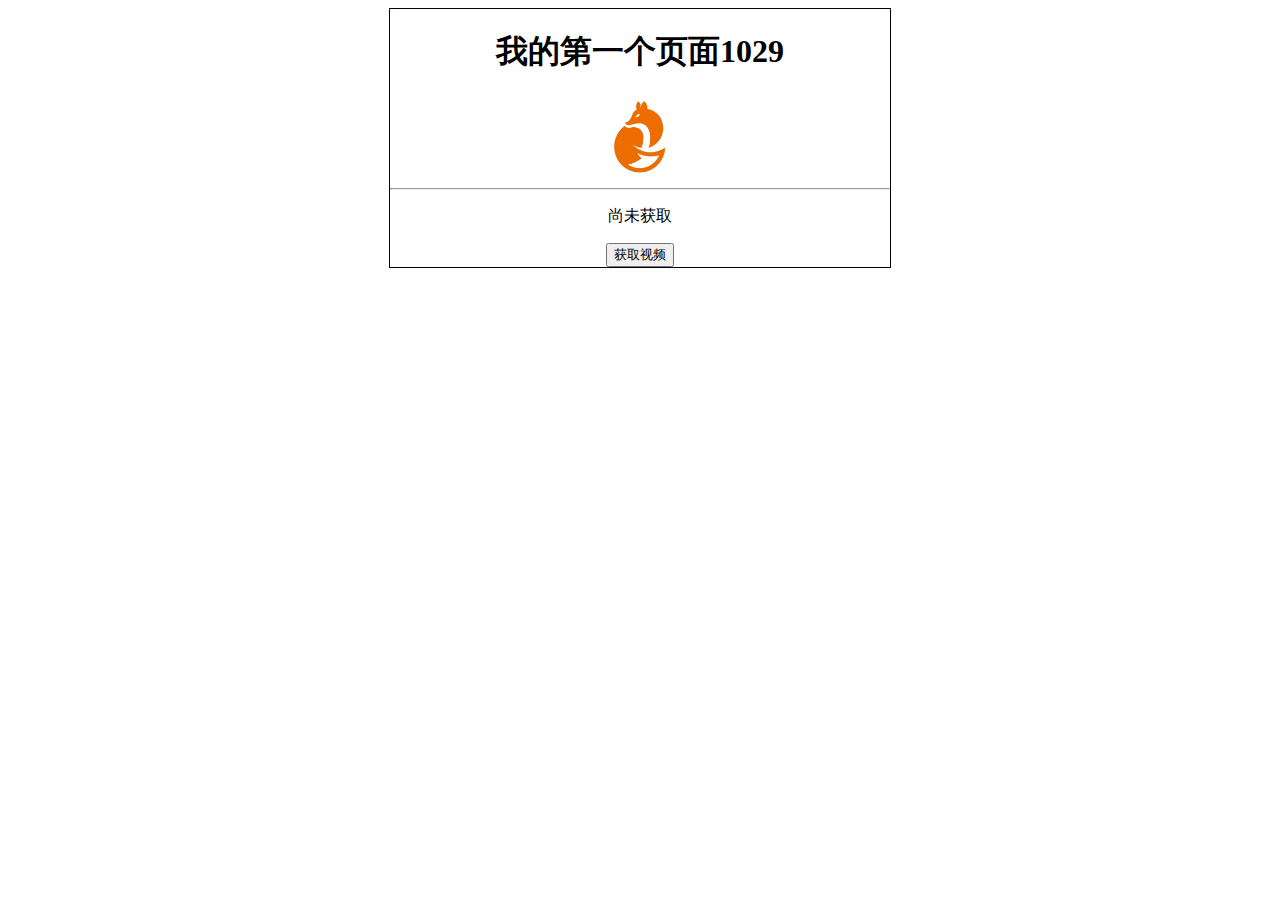
<file: index.html>
<!DOCTYPE html>
<html lang="en">

<head>
    <meta charset="UTF-8">
    <meta name="viewport" content="width=device-width, initial-scale=1.0">
    <title>我的第一个页面</title>
    <link rel="stylesheet" href="css/mystyle.css">
    <script src="js/vue.js"></script>
    <script src="js/axios.js"></script>

    <!DOCTYPE 备注... html>

</head>

<body>
    <div id="home">
        <h1>
            我的第一个页面1029
        </h1>
        <img src="img/fox1.jpeg" alt="">
        <hr/>
        <p v-if="movies.length==0">尚未获取</p>
        <div class='imglist'>
            <img v-for='img0 in movies' v-bind:src="apiurl+img0.pic" alt="">

        </div>
        <button v-on:click="getData()">获取视频</button>
    </div>
<script>
    new Vue({
        // this 作用域
        el:'#home',
        data:{
            apiurl:'https://api.dweb.club/',
            movies:[] 
        },
        methods:{
            getData(){
                var self2 = this  // this 才能起作用
                axios({
                    method:'get',
                    type:'json',
                    url:'https://api.dweb.club/dweb-api/get-index-data',
                }).then(function(res){
                    console.log(res.data.newsdata) 
                    self2.movies = res.data.newsdata
                })

                // console.log('开始获取...')
            }
        }
    })
</script>
</body> 
</html>
</file>
<file: css/mystyle.css>
#home {
    width: 500px;
    height: auto;
    border: 1px solid #001;
    margin: 0 auto;
    text-align: center;
}
#home img {
    width: 80px;
    height: 80px;
    border-radius: 10px;
}
#home .imglist img{
    width: 120px;
    height: 120px;
    border-radius: 10px;
}
</file>
